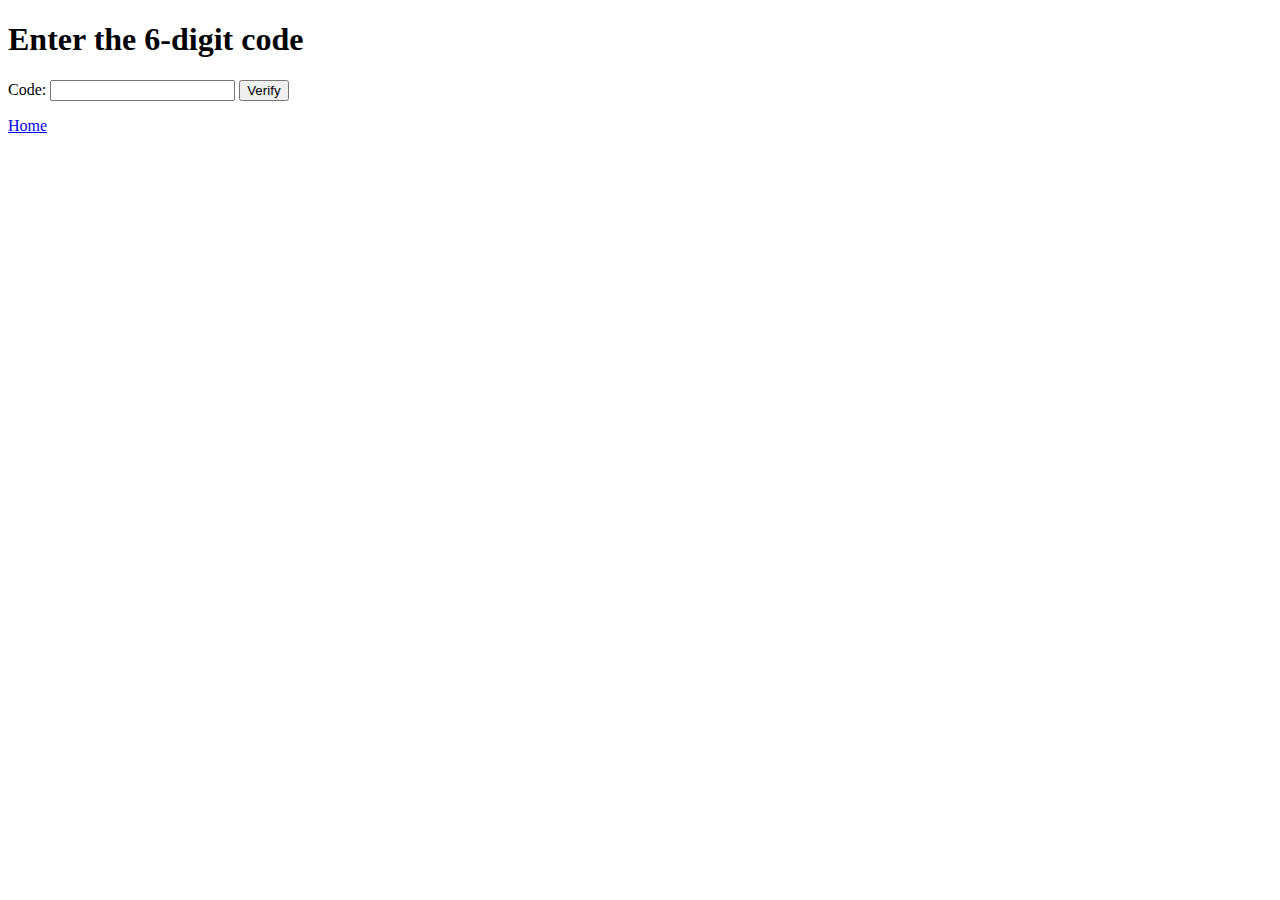
<file: templates/mfa.html>
<!doctype html>
<title>MFA</title>
<h1>Enter the 6-digit code</h1>
<form method="post" action="/mfa">
  <label>Code: <input name="code" minlength="6" maxlength="6" required></label>
  <button type="submit">Verify</button>
</form>
<p><a href="/">Home</a></p>
</file>
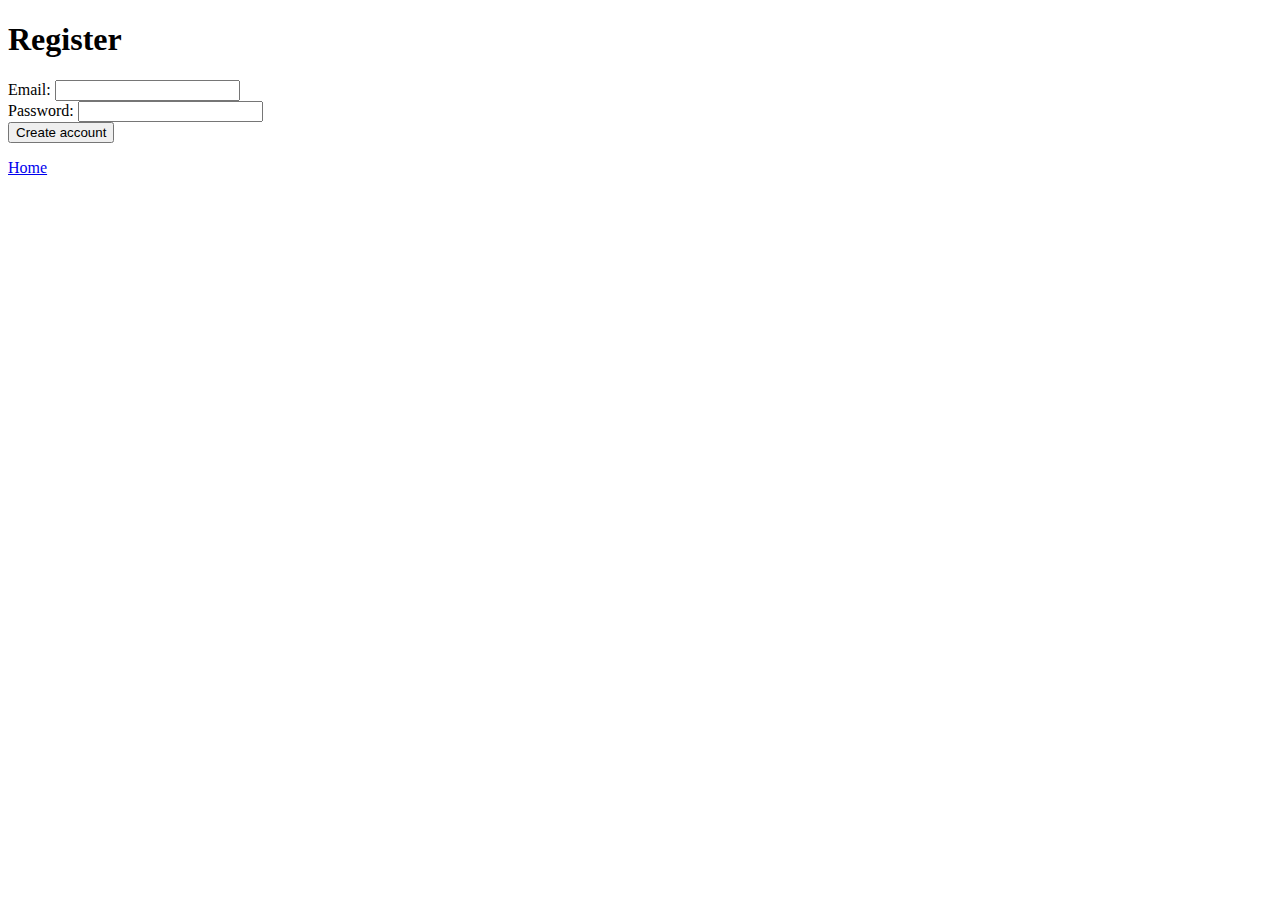
<file: templates/register.html>
<!doctype html>
<title>Register</title>
<h1>Register</h1>
<form method="post" action="/register">
  <label>Email: <input type="email" name="email" required></label><br>
  <label>Password: <input type="password" name="password" minlength="8" required></label><br>
  <button type="submit">Create account</button>
</form>
<p><a href="/">Home</a></p>
</file>
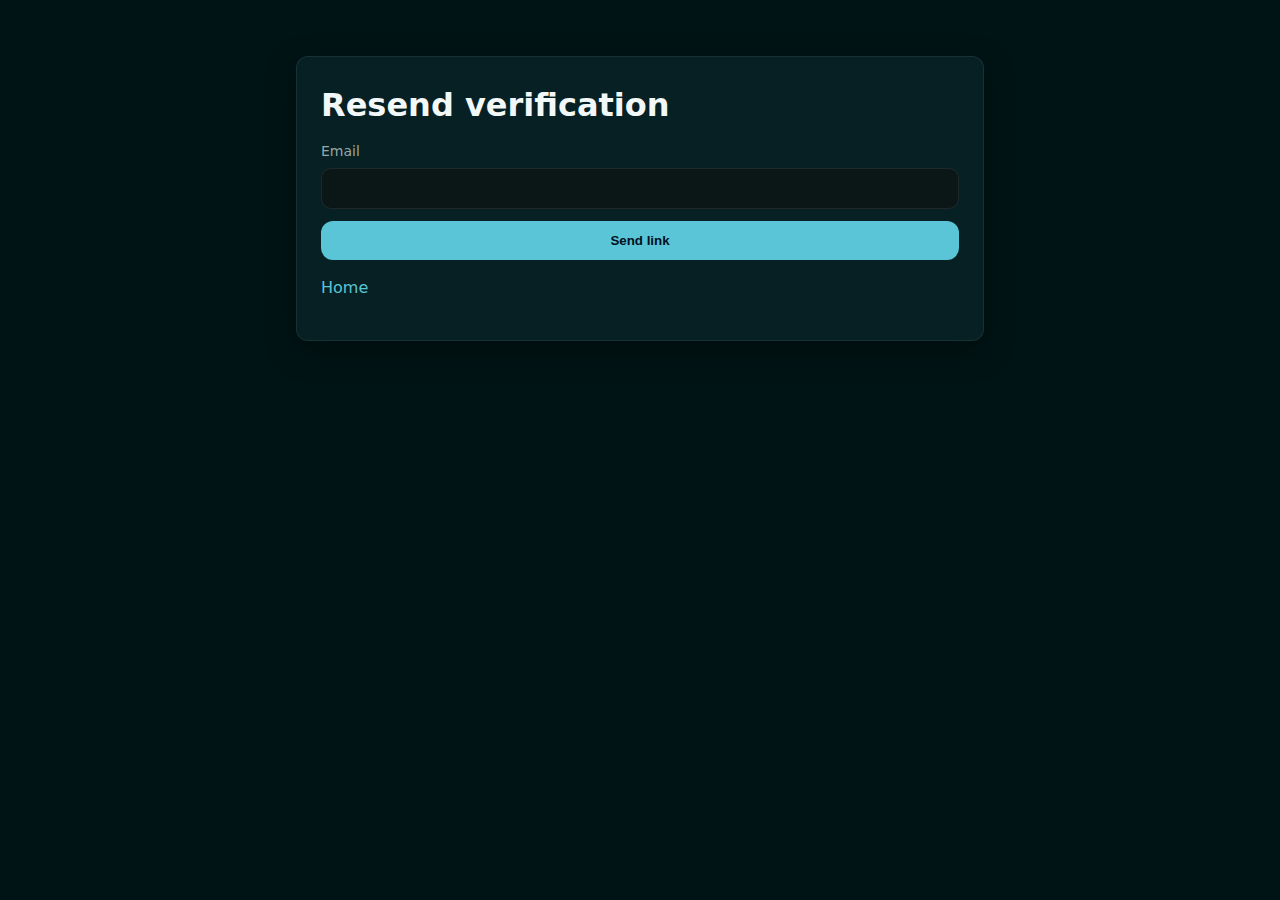
<file: templates/resend.html>
<!doctype html>
<link rel="stylesheet" href="/static/styles.css">
<div class="container"><div class="card">
  <h1>Resend verification</h1>
  <form method="post" action="/resend-verification">
    <label>Email
      <input type="email" name="email" required>
    </label>
    <button type="submit">Send link</button>
  </form>
  <p class="muted"><a href="/">Home</a></p>
</div></div>
</file>
<file: static/styles.css>
:root{
  --bg:#001415; --surface:#062023; --text:#f2f7f7; --muted:#98a6a6;
  --primary:#5ac5d7; --primary-600:#25779f; --accent:#0b8671;
  --success:#78e08b; --danger:#e66a6a;
  --border:rgba(255,255,255,.08); --radius:12px; --shadow:0 10px 30px rgba(0,0,0,.35);
}
*{box-sizing:border-box}
html,body{margin:0;background:var(--bg);color:var(--text);font-family:system-ui, -apple-system, Segoe UI, Roboto, Inter, sans-serif;line-height:1.5}
a{color:var(--primary);text-decoration:none} a:hover{text-decoration:underline}
.container{max-width:720px;margin:56px auto;padding:0 16px}
.card{background:var(--surface);border:1px solid var(--border);border-radius:var(--radius);box-shadow:var(--shadow);padding:24px}
h1{margin:0 0 12px;font-weight:700}
p{color:var(--muted)}
.nav{display:flex;gap:12px;margin-bottom:16px;flex-wrap:wrap}
form{display:grid;gap:12px}
label{display:grid;gap:6px;font-size:14px;color:var(--muted)}
input{background:#0b1617;color:var(--text);border:1px solid var(--border);border-radius:10px;padding:12px 14px;outline:none}
input:focus{border-color:var(--primary);box-shadow:0 0 0 4px rgba(90,197,215,.15)}
button{background:var(--primary);color:#012;border:none;border-radius:12px;padding:12px 16px;font-weight:600;cursor:pointer}
button:hover{filter:brightness(1.05)} button:active{transform:translateY(1px)}
.btn-secondary{background:var(--accent);color:#eaffff}
.alert{border:1px solid var(--border);border-radius:10px;padding:10px 12px}
.alert-success{border-color:rgba(120,224,139,.4);background:rgba(120,224,139,.08);color:var(--success)}
.alert-error{border-color:rgba(230,106,106,.4);background:rgba(230,106,106,.08);color:var(--danger)}
.muted{color:var(--muted)}
.stack{display:grid;gap:10px;margin-bottom:14px}
.field{position:relative}
.field input{width:100%;padding-right:42px}
.pw-toggle{
  position:absolute; right:8px; top:50%; transform:translateY(-50%);
  background:transparent; border:0; cursor:pointer; font-size:18px; color:var(--muted);
  padding:4px 6px; border-radius:8px;
}
.pw-toggle:hover{color:var(--text); background:rgba(255,255,255,.05)}
.status-grid{display:grid;gap:16px;margin-top:16px;grid-template-columns:repeat(auto-fit,minmax(240px,1fr))}
.status-card{background:var(--surface);border:1px solid var(--border);border-radius:var(--radius);box-shadow:var(--shadow);padding:16px}
.status-head{display:flex;align-items:center;justify-content:space-between;margin-bottom:8px}
.status-head h3{margin:0;font-size:16px}
.badge{border:1px solid var(--border);border-radius:999px;padding:2px 8px;font-size:12px;font-weight:700}
.badge.ok{border-color:rgba(120,224,139,.4);background:rgba(120,224,139,.12);color:var(--success)}
.badge.warn{border-color:rgba(90,197,215,.35);background:rgba(90,197,215,.12);color:var(--primary-600)}
.badge.err{border-color:rgba(230,106,106,.4);background:rgba(230,106,106,.12);color:var(--danger)}
.kv{display:flex;gap:8px;align-items:baseline;color:var(--muted);font-size:14px;margin:6px 0}
.kv span{min-width:72px;opacity:.85}
.kv a, .kv code{color:var(--text);word-break:break-all}
</file>
